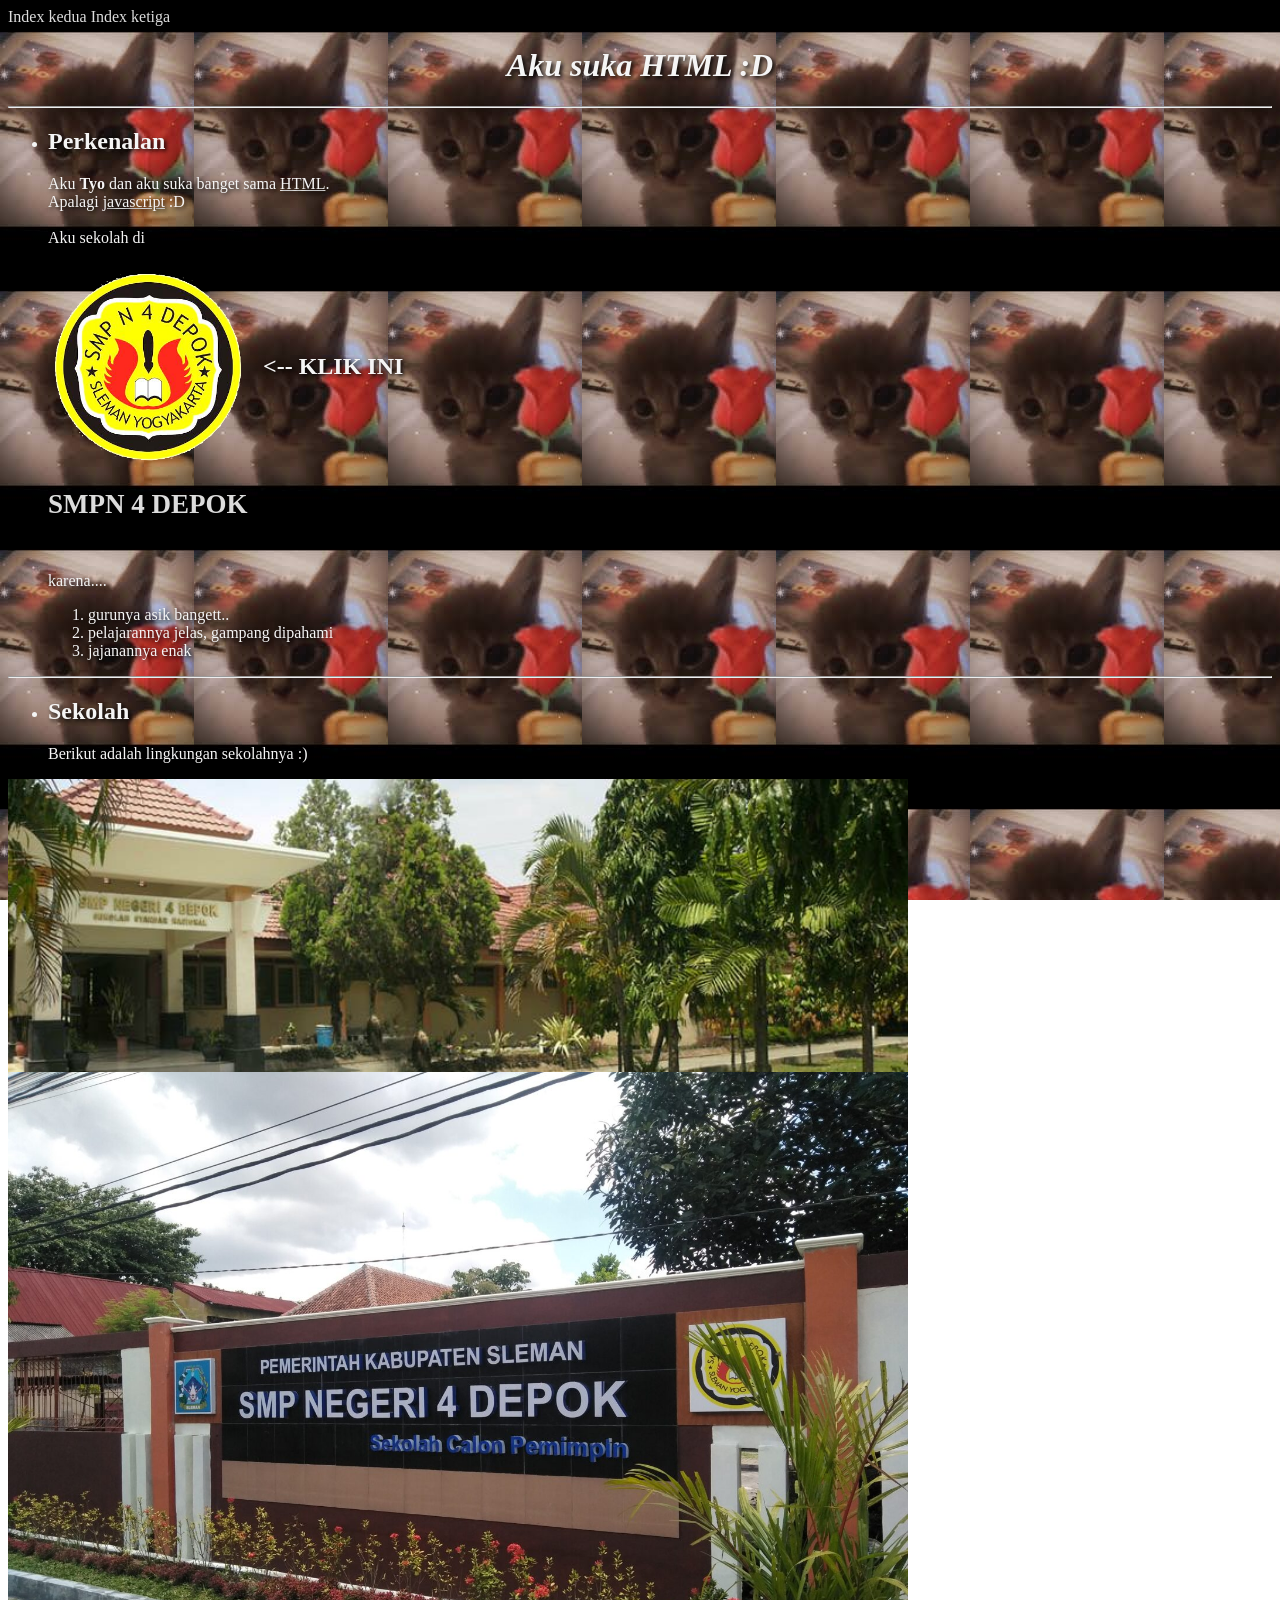
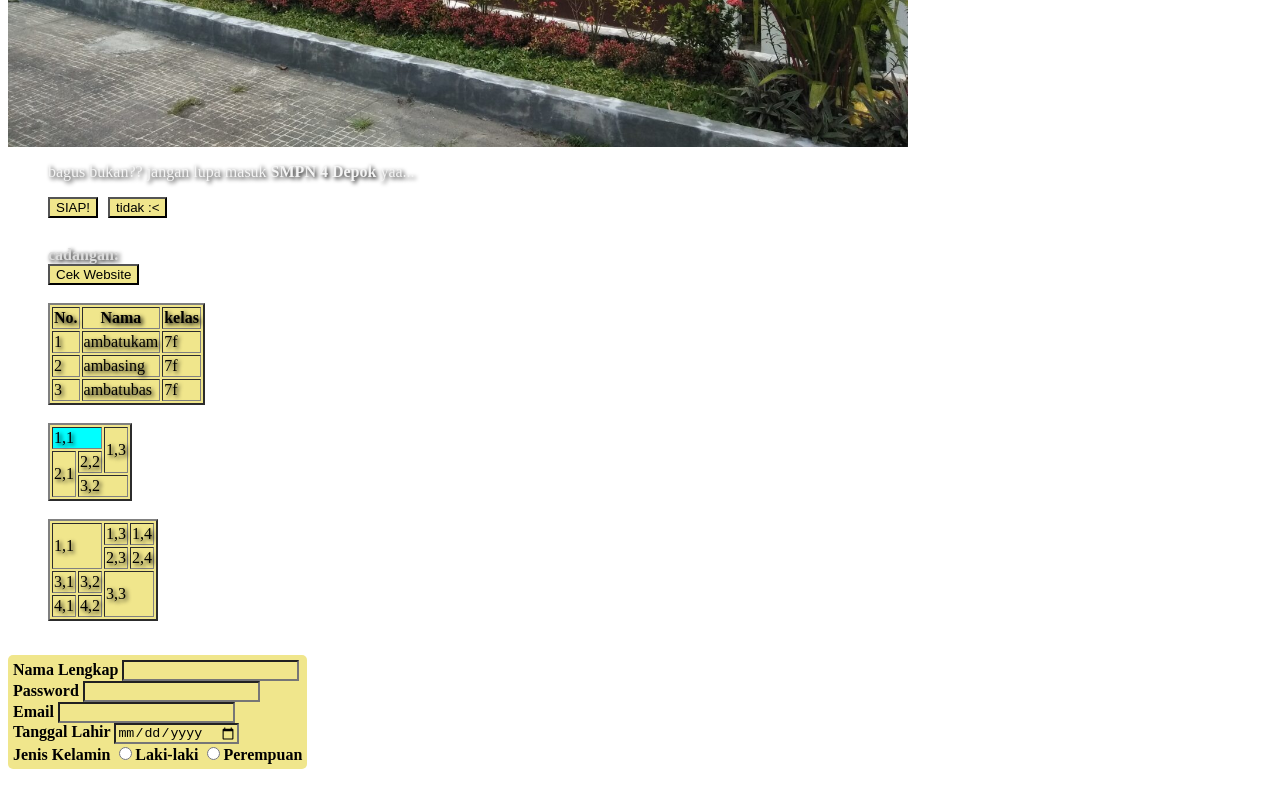
<file: index.html>
<html>
<head>
	<!-- Ini adalah judul -->
	<title>HTML :D</title>
	<link rel="icon" type="image/x-icon" href="Logo Kab Sleman (1).png">
	<link rel="stylesheet" href="style.css">
</head>
<body>
	<a href="inlinecss.html">Index kedua</a>
	<a href="baru.html">Index ketiga</a>
	<!-- Ini adalah h1 -->
	<h1><i><center>Aku suka HTML :D</center></i></h1>
	<hr>
	<!-- Ini semua yang dibawah adalah isi -->
	<ul><li><h2>Perkenalan</h2></li>
	<p>Aku <b>Tyo</b> dan aku suka banget sama <u>HTML</u>.<br> Apalagi <u>javascript</u>  :D <br><br>Aku sekolah di</p>
	<div style="display: flex; align-items: center; gap: 15px;"><a class="web" target="_blank" type="button" onclick="window.location.href='https://smpn4depok.sch.id/'" value="Cek Website" ><img src="Logo SMPN 4 Depok.png" alt="" width="200" ></a>
	<h2><-- KLIK INI</h2></div>
	<h1 style="color: whitesmoke; font-size: 27px;  "><a target="_blank" href='https://smpn4depok.sch.id/'>SMPN 4 DEPOK</a></h1>
	<br>
	<p>karena....</p>
	<ol type="1">
		<li>gurunya asik bangett..</li>
		<li>pelajarannya jelas, gampang dipahami</li>
		<li>jajanannya enak</li>
	</ol>

	</ul>
	<hr>
	<ul><li><h2>Sekolah</h2></li>
	<p>Berikut adalah lingkungan sekolahnya :)</p>
	</ul>
	<img src="Halaman depan SMPN 4 Depok.jpg" alt="Halaman depan SMPN 4 Depok" width="900">
	<br>	
	<img src="pintu depan.jpg" alt="pintu depan" width="900">
	<ul><p>bagus bukan??   jangan lupa masuk <b>SMPN 4 Depok</b> yaa...</p>
	
<div class="toggle-row">
  <input type="button" value="SIAP!" id="toggleBtn" />
  <input type="button" value="tidak :<" id="toggleBtn2" />
</div>
<div class="toggle-msg">
  <h3 class="Hmm">Keren kamu!</h3>
  <h3 class="Hmm2">Parah kamu, Kamu masuk sini lah...</h3>
</div>
	<br><a><b>cadangan:</a><br>
	<input target="_blank" type="button" onclick="window.location.href='https://smpn4depok.sch.id/'" value="Cek Website"  /><br><br>
	
	<table border="2">
		<tr>
			<th>No.</th>
			<th>Nama</th>
			<th>kelas</th>
		</tr>
		<tr>
			<td>1</td>
			<td>ambatukam</td>
			<td>7f</td>
		</tr>
		<tr>
			<td>2</td>
			<td>ambasing</td>
			<td>7f</td>
		</tr>
		<tr>
			<td>3</td>
			<td>ambatubas</td>
			<td>7f</td>
		</tr>
	</table>
	<br>
	<table border="2">
<tr>
	<td colspan="2" style="background-color: aqua;">1,1</td>
	<td rowspan="2">1,3</td>
</tr>
<tr>
	<td rowspan="2">2,1</td>
	<td>2,2</td>

</tr>
<tr>
	<td colspan="2">3,2</td>
</tr>
</table><br>
	<table border="2">
<tr>
	<td colspan="2" rowspan="2">1,1</td>
	<td>1,3</td>
	<td>1,4</td>
</tr>
<tr>
	<td>2,3</td>
	<td>2,4</td>
</tr>
<tr>
	<td>3,1</td>
	<td>3,2</td>
	<td rowspan="2" colspan="2">3,3</td>
</tr>
<tr>
	<td>4,1</td>
	<td>4,2</td>
</tr>
</table>
</ul>
<br>
<form action="">
	<label for="nama">Nama Lengkap</label>
	<input type="text" name="" id="nama"><br>
	<label for="password">Password</label>
	<input type="password" name="" id="password"><br>
	<label for="email">Email</label>
	<input type="email" name="" id="email"><br>
	<label for="tanggal lahir">Tanggal Lahir</label>
	<input type="date" name="" id="tanggal lahir"><br>
	<label for="jenis kelamin">Jenis Kelamin</label>
	<input type="radio" name="amba" id="laki-laki" value="laki-laki">Laki-laki
	<input type="radio" name="amba" id="perempuan" value="perempuan">Perempuan<br>
</form>


</body>

<script>

const hmm = document.querySelector('h3.Hmm');
const hmm2 = document.querySelector('h3.Hmm2');
const btn1 = document.getElementById('toggleBtn');
const btn2 = document.getElementById('toggleBtn2');

btn1.onclick = function() {
  if (hmm.style.display === 'none' || hmm.style.display === '') {
    hmm.style.display = 'block';
    hmm2.style.display = 'none';
  } else {
    hmm.style.display = 'none';
  }
};

btn2.onclick = function() {
  if (hmm2.style.display === 'none' || hmm2.style.display === '') {
    hmm2.style.display = 'block';
    hmm.style.display = 'none';
  } else {
    hmm2.style.display = 'none';
  }
};

// Hide both on page load
hmm.style.display = 'none';
hmm2.style.display = 'none';

</script>
</html>
</file>
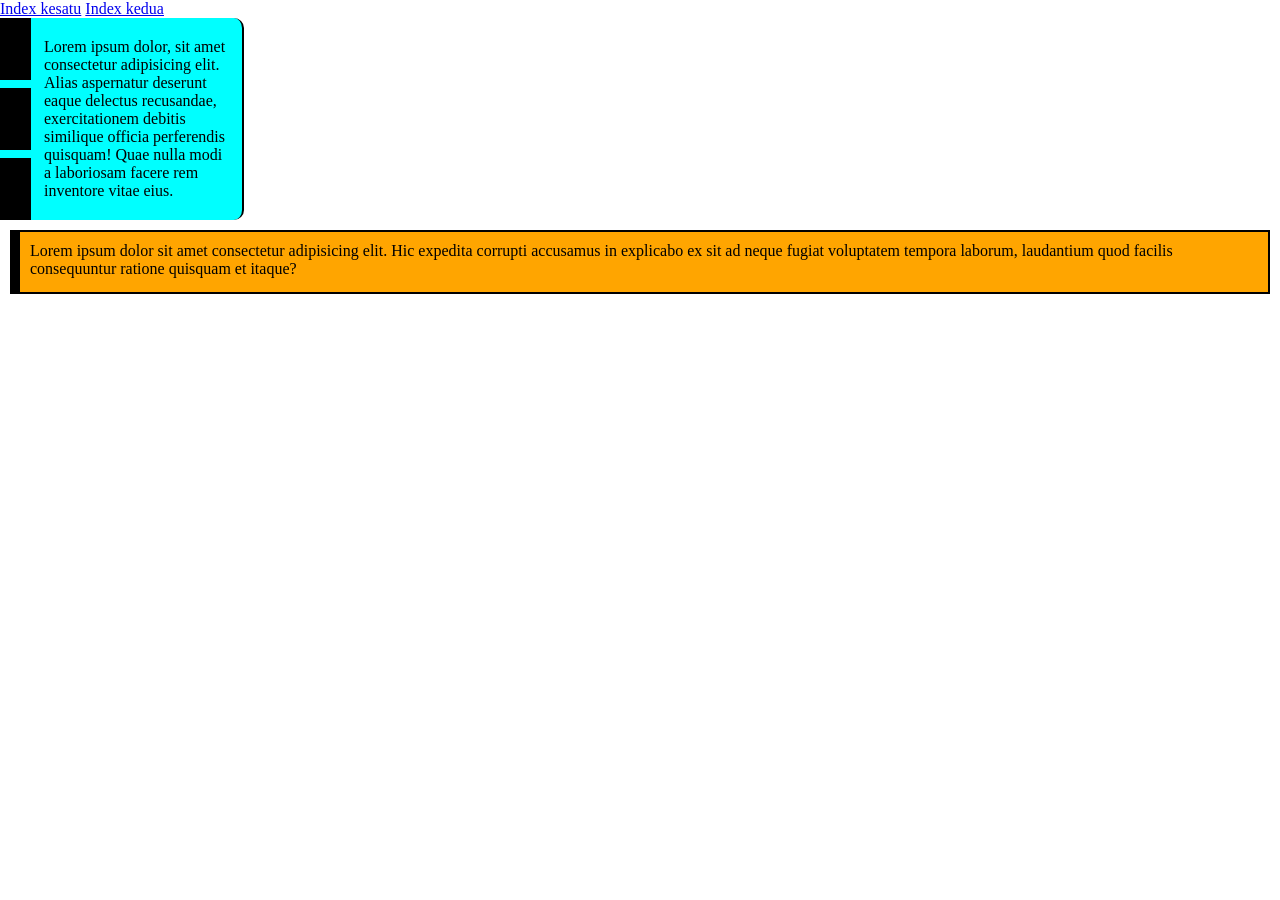
<file: baru.html>
<!DOCTYPE html>
<html lang="id">
<head>
    <meta charset="UTF-8">
    <meta name="viewport" content="width=device-width, initial-scale=1.0">
    <title>Document</title>
    <style>
        .amba1{
            background-color: aqua;
            padding: 10px 3px;
            margin: 0px;
            height: auto;
            width: 205px;
            border-left-style: dashed;
            border-left-width: 3cap;
            border-right-style: solid;
            border-right-width: 2px;
            border-radius: 0px 10px 10px 0px;
        }
        .amba2{
            background-color: orange;
            padding: 0px;
            margin: 10px;
            height: 60px;
            width: auto;
            border-style:solid;
            border-width: 2px;
            border-left: 10px solid black;
        }
        body {
            margin: 0px;
            padding: 0px;
        }
        p {
            margin: 0px;
            padding: 10px;
        }
    </style>
</head>
<body>
    <a href="index.html">Index kesatu</a>
	<a href="inlinecss.html">Index kedua</a>

    <div class="amba1">
        <p>
            Lorem ipsum dolor, sit amet consectetur adipisicing elit. Alias aspernatur deserunt eaque delectus recusandae, exercitationem debitis similique officia perferendis quisquam! Quae nulla modi a laboriosam facere rem inventore vitae eius.
        </p>
    </div>
    <div class="amba2">
        <p>
            Lorem ipsum dolor sit amet consectetur adipisicing elit. Hic expedita corrupti accusamus in explicabo ex sit ad neque fugiat voluptatem tempora laborum, laudantium quod facilis consequuntur ratione quisquam et itaque?
        </p>
    </div>
</body>
</html>
</file>
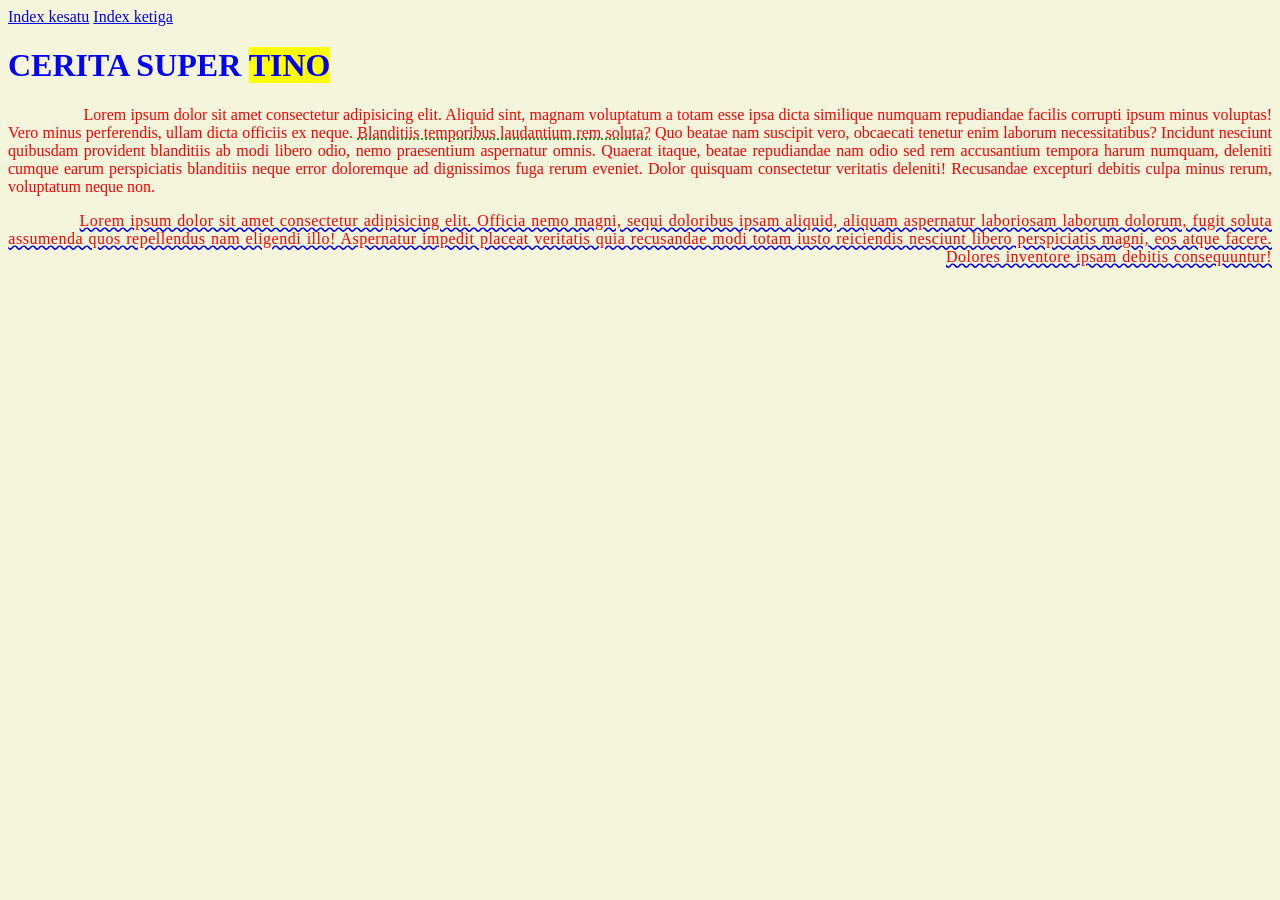
<file: inlinecss.html>
<!DOCTYPE html>
<html lang="en">
<head>
    <meta charset="UTF-8">
    <meta name="viewport" content="width=device-width, initial-scale=1.0">
    <title>Document</title>
    <style>
        p{
            color: red;
            font-family: Georgia, 'Times New Roman', Times, serif;
        }
    </style>
    <link rel="stylesheet" href="a.css">
</head>
<body>
    <a href="index.html">Index kesatu</a>
	<a href="baru.html">Index ketiga</a>

    <h1 style="color: blue; ">CERITA SUPER <span class="TINO">TINO</span></h1>
    <p class="p1">Lorem ipsum dolor sit amet consectetur adipisicing elit. Aliquid sint, magnam voluptatum a totam esse ipsa dicta similique numquam repudiandae facilis corrupti ipsum minus voluptas! Vero minus perferendis, ullam dicta officiis ex neque. <span class="dec1">Blanditiis temporibus laudantium rem soluta?</span> Quo beatae nam suscipit vero, obcaecati tenetur enim laborum necessitatibus? Incidunt nesciunt quibusdam provident blanditiis ab modi libero odio, nemo praesentium aspernatur omnis. Quaerat itaque, beatae repudiandae nam odio sed rem accusantium tempora harum numquam, deleniti cumque earum perspiciatis blanditiis neque error doloremque ad dignissimos fuga rerum eveniet. Dolor quisquam consectetur veritatis deleniti! Recusandae excepturi debitis culpa minus rerum, voluptatum neque non.</p>
    <p class="p2">Lorem ipsum dolor sit amet consectetur adipisicing elit. Officia nemo magni, sequi doloribus ipsam aliquid, aliquam aspernatur laboriosam laborum dolorum, fugit soluta assumenda quos repellendus nam eligendi illo! Aspernatur impedit placeat veritatis quia recusandae modi totam iusto reiciendis nesciunt libero perspiciatis magni, eos atque facere. Dolores inventore ipsam debitis consequuntur!</p1>
</body>
</html>
</file>
<file: style.css>
body{
    /* background-color: khaki; */
    background-image: url(images\ \(2\).jpg);
    /* background-repeat:repeat; */
    background-attachment: fixed;
}

h1{
    color: whitesmoke;
    text-shadow: 2px 2px 4px #000000;
}

input{
    background-color: khaki;;
}

.toggle-row {
  display: flex;
  gap: 10px;
  align-items: center;
}

.toggle-msg {
  margin-top: 10px;
}
.Hmm, .Hmm2 {
  display: none;
}

ul {
    color: whitesmoke;
    text-shadow: 2px 2px 4px #000000;
}

table {
    background-color: khaki;
}

form {
    background-color: khaki;
    border-radius: 5px;
    padding: 5px;
    display: inline-block;
}

a {
    color: gainsboro;
    text-decoration: none;
    border-radius: 5px;
    display: inline-block;
}
</file>
<file: a.css>
body{
    background-color: beige;
}
.p1{
    text-align: justify;
    text-indent: 2cm;
}
.p2{
    text-align: right;
    color: red;
    text-decoration: underline wavy blue;
    letter-spacing: 0.5px;
    word-spacing: 1px;
}
.dec1{
    text-decoration: underline dotted green;
}
.TINO{
    font-weight: bold;
    background-color: yellow;
}
</file>
